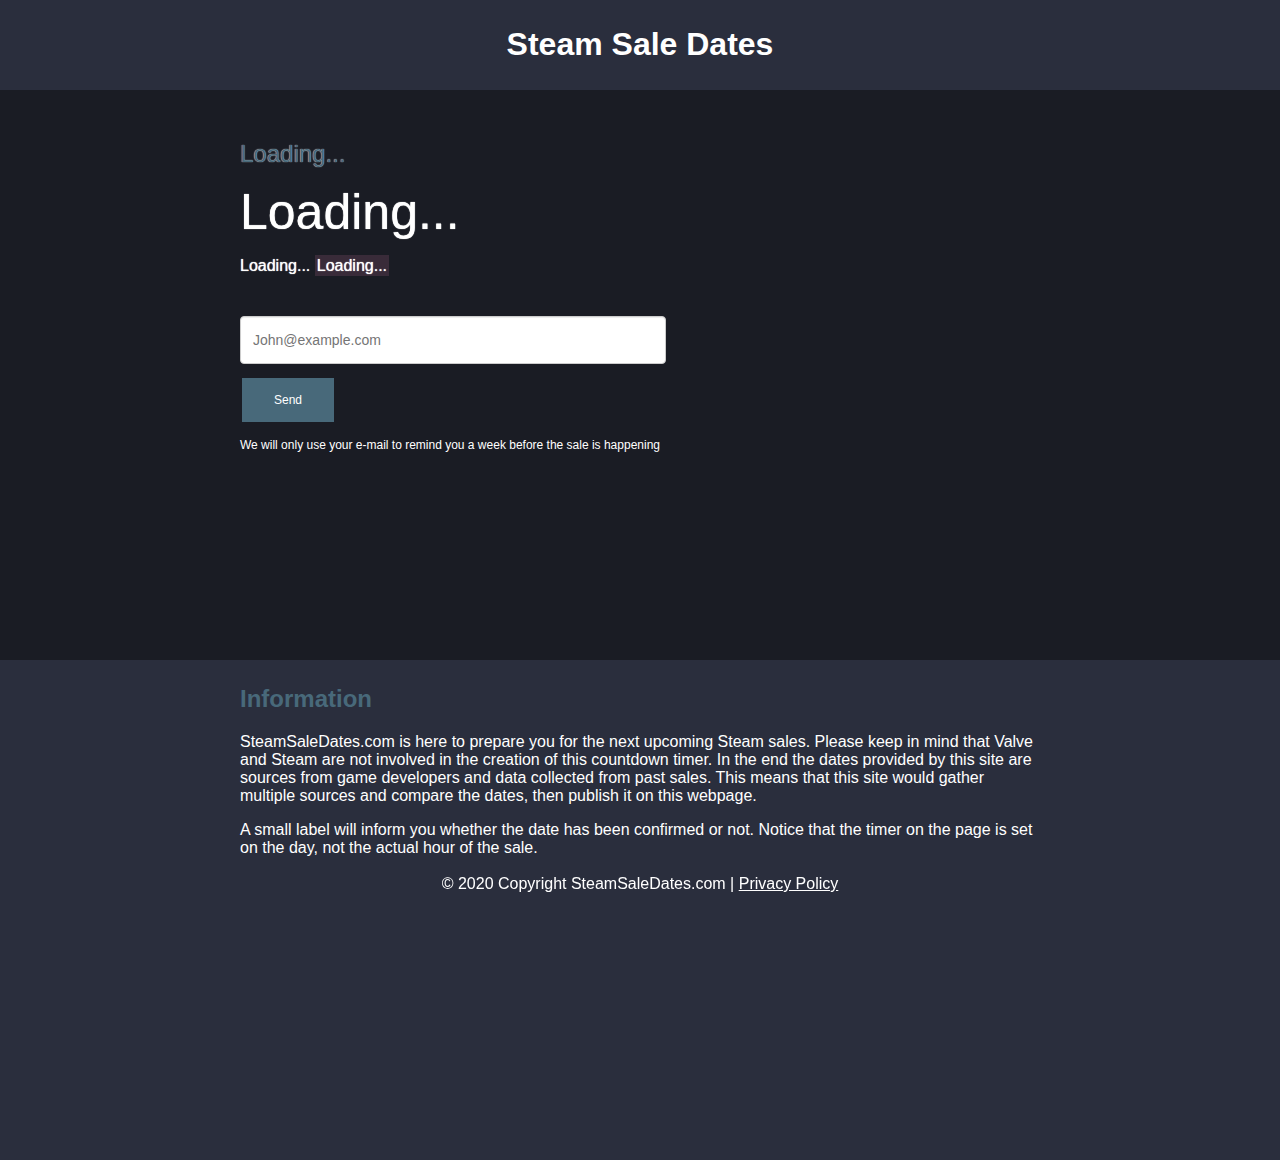
<file: index.html>
<!DOCTYPE html>
<html lang="en">

<head>
    <title>SteamSaleDates.com | Check when the next steam sale is on!</title>
    <link rel="stylesheet" href="css/main.css">
    <link rel="stylesheet" href="https://s.pageclip.co/v1/pageclip.css" media="screen">

    <!-- Global site tag (gtag.js) - Google Analytics -->
    <script async src="https://www.googletagmanager.com/gtag/js?id=UA-133485111-2"></script>
    <script>
      window.dataLayer = window.dataLayer || [];
      function gtag(){dataLayer.push(arguments);}
      gtag('js', new Date());
    
      gtag('config', 'UA-133485111-2');
    </script>

    
    <script defer src="https://s.pageclip.co/v1/pageclip.js" charset="utf-8"></script>
    <script defer  src="js/sale.js"></script>
    <meta name="description" content="Get the Latest Information on the next steam sale at Steamsaledates.com. We provide the most accurate information regarding the next steam sale!" />
    <meta name="viewport" content="width=device-width, initial-scale=1.0">
    <meta charset="utf-8">
    <link rel="canonical" href="https://steamsaledates.com/" />
    <meta property="og:type" content="website" />
    <meta property="og:url" content="https://www.SteamSaleDates.com/" />
    <meta name="theme-color" content="#2a2e3d" />
    <meta http-equiv="X-UA-Compatible" content="IE=edge">
    <meta property="og:title" content="SteamSaleDates.com | Check when the next steam sale is on!" />
    <link rel="shortcut icon" href="img/icon.png" />
    <meta property="og:description" content="Get the Latest Information on the next steam sale at Steamsaledates.com. We provide the most accurate information regarding the next steam sale!" />
    <meta name="keywords" content="steam sale, when is steam sale, steam sale countdown, steam game cheap, steam cheap game, who is steam sale, cheap games, steam sale, confirmed steam sale, steam sale dates, steam sale leaks">
</head>

<body>
    <header>
        <h1>Steam Sale Dates</h1>
    </header>
    <main id="top">
        <div id="event"><span class="animate">Loading...</span></div>
        <span id="nextsale"><span class="animate">Loading...</span></span>
        <p><span id="Countdowndate"><span class="animate">Loading...</span></span> <span id="status"><span class="animate">Loading...</span></span></p>
        <section class="newsletter">
            <form action="https://send.pageclip.co/tXFzaFHgPaRiCjHQhLLAt20P8y3xjB8R/newslettersteam" class="pageclip-form" method="post">
                 <input type="email" class="form-control" name="email" placeholder="John@example.com" required>  <button type="submit" class="pageclip-form__submit"><span>Send</span>  </button>
                 <p id="informationEmail">We will only use your e-mail to remind you a week before the sale is happening</p>
            </form>
        </section> 
    </main>

    <section id="bottom">
        <section id="faq">
            <h2 id="info">Information</h2>
            <p>
                SteamSaleDates.com is here to prepare you for the next upcoming Steam sales. Please keep in mind that Valve and Steam are not involved in the creation of this countdown timer. In the end the dates provided by this site are sources from game developers and data collected from past sales. This means that this site would gather multiple sources and compare the dates, then publish it on this webpage.
            </p>
            <p>
                A small label will inform you whether the date has been confirmed or not. Notice that the timer on the page is set on the day, not the actual hour of the sale.
            </p>
        </section>

    </section>
    <footer>© 2020 Copyright SteamSaleDates.com | <a href="privacy.html" style="color: white;" target="_blank">Privacy Policy</a></footer>

</body>

</html>
</file>
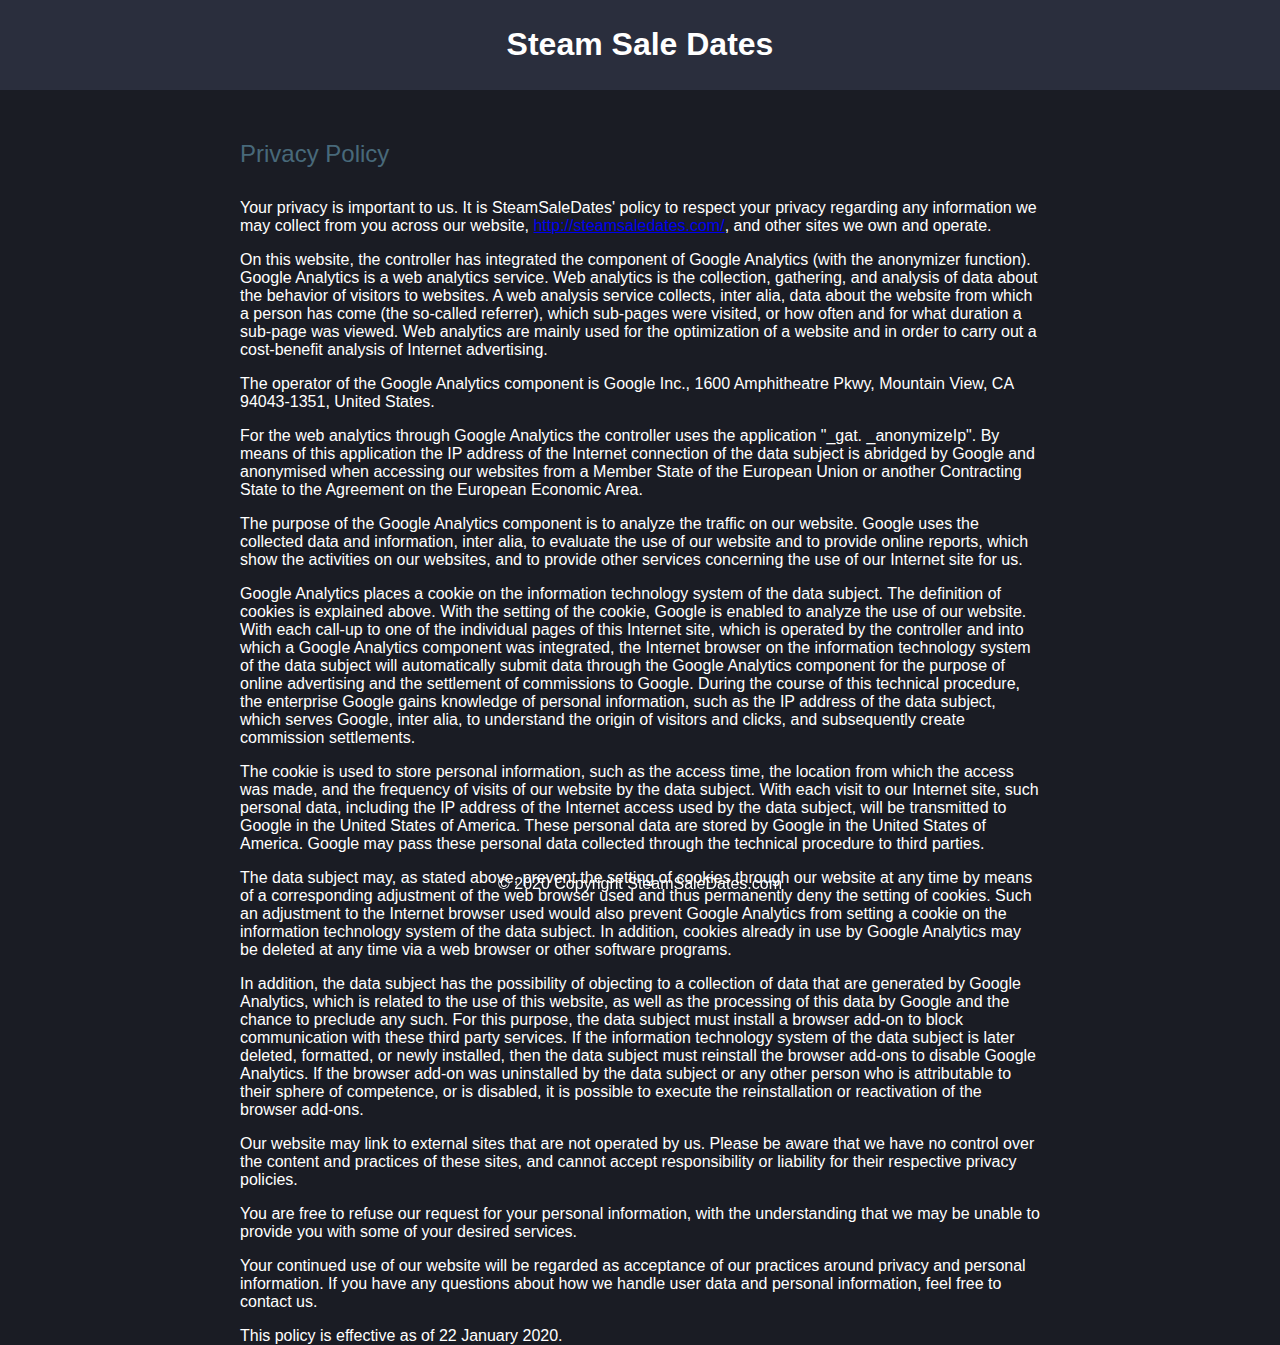
<file: privacy.html>
<!DOCTYPE html>
<html lang="en">

<head>
    <title>SteamSaleDates.com | Check when the next steam sale is on!</title>
    <link rel="stylesheet" href="css/main.css">

    <!-- Global site tag (gtag.js) - Google Analytics -->
    <script async src="https://www.googletagmanager.com/gtag/js?id=UA-133485111-2"></script>
    <script>
      window.dataLayer = window.dataLayer || [];
      function gtag(){dataLayer.push(arguments);}
      gtag('js', new Date());
    
      gtag('config', 'UA-133485111-2');
    </script>

    

    <meta name="description" content="Get the Latest Information on the next steam sale at Steamsaledates.com. We provide the most accurate information regarding the next steam sale!" />
    <meta name="viewport" content="width=device-width, initial-scale=1.0">
    <meta charset="utf-8">
    <link rel="canonical" href="https://steamsaledates.com/" />
    <meta property="og:type" content="website" />
    <meta property="og:url" content="https://www.SteamSaleDates.com/privacy.html" />
    <meta name="theme-color" content="#2a2e3d" />
    <meta http-equiv="X-UA-Compatible" content="IE=edge">
    <meta property="og:title" content="SteamSaleDates.com | Check when the next steam sale is on!" />
    <link rel="shortcut icon" href="img/icon.png" />
    <meta property="og:description" content="Get the Latest Information on the next steam sale at Steamsaledates.com. We provide the most accurate information regarding the next steam sale!" />
    <meta name="keywords" content="steam sale, when is steam sale, steam sale countdown, steam game cheap, steam cheap game, who is steam sale, cheap games, steam sale, confirmed steam sale, steam sale dates, steam sale leaks">
</head>

<body>
    <header>
        <h1>Steam Sale Dates</h1>
    </header>
    <main id="top">
        <div id="event">Privacy Policy</div>
        <p>Your privacy is important to us. It is SteamSaleDates' policy to respect your privacy regarding any information we may collect from you across our website, <a href="http://steamsaledates.com/">http://steamsaledates.com/</a>, and other sites we own and operate.</p>
<p>
        On this website, the controller has integrated the component of Google Analytics (with the anonymizer function). Google Analytics is a web analytics service. Web analytics is the collection, gathering, and analysis of data about the behavior of visitors to websites. A web analysis service collects, inter alia, data about the website from which a person has come (the so-called referrer), which sub-pages were visited, or how often and for what duration a sub-page was viewed. Web analytics are mainly used for the optimization of a website and in order to carry out a cost-benefit analysis of Internet advertising.
</p>
<p>
The operator of the Google Analytics component is Google Inc., 1600 Amphitheatre Pkwy, Mountain View, CA 94043-1351, United States.
</p>
<p>
For the web analytics through Google Analytics the controller uses the application "_gat. _anonymizeIp". By means of this application the IP address of the Internet connection of the data subject is abridged by Google and anonymised when accessing our websites from a Member State of the European Union or another Contracting State to the Agreement on the European Economic Area.
</p>
<p>
The purpose of the Google Analytics component is to analyze the traffic on our website. Google uses the collected data and information, inter alia, to evaluate the use of our website and to provide online reports, which show the activities on our websites, and to provide other services concerning the use of our Internet site for us.
</p>
<p>
Google Analytics places a cookie on the information technology system of the data subject. The definition of cookies is explained above. With the setting of the cookie, Google is enabled to analyze the use of our website. With each call-up to one of the individual pages of this Internet site, which is operated by the controller and into which a Google Analytics component was integrated, the Internet browser on the information technology system of the data subject will automatically submit data through the Google Analytics component for the purpose of online advertising and the settlement of commissions to Google. During the course of this technical procedure, the enterprise Google gains knowledge of personal information, such as the IP address of the data subject, which serves Google, inter alia, to understand the origin of visitors and clicks, and subsequently create commission settlements.
</p>
<p>
The cookie is used to store personal information, such as the access time, the location from which the access was made, and the frequency of visits of our website by the data subject. With each visit to our Internet site, such personal data, including the IP address of the Internet access used by the data subject, will be transmitted to Google in the United States of America. These personal data are stored by Google in the United States of America. Google may pass these personal data collected through the technical procedure to third parties.
</p>
<p>
The data subject may, as stated above, prevent the setting of cookies through our website at any time by means of a corresponding adjustment of the web browser used and thus permanently deny the setting of cookies. Such an adjustment to the Internet browser used would also prevent Google Analytics from setting a cookie on the information technology system of the data subject. In addition, cookies already in use by Google Analytics may be deleted at any time via a web browser or other software programs.
</p>
<p>
In addition, the data subject has the possibility of objecting to a collection of data that are generated by Google Analytics, which is related to the use of this website, as well as the processing of this data by Google and the chance to preclude any such. For this purpose, the data subject must install a browser add-on to block communication with these third party services. If the information technology system of the data subject is later deleted, formatted, or newly installed, then the data subject must reinstall the browser add-ons to disable Google Analytics. If the browser add-on was uninstalled by the data subject or any other person who is attributable to their sphere of competence, or is disabled, it is possible to execute the reinstallation or reactivation of the browser add-ons.
</p>

<p>Our website may link to external sites that are not operated by us. Please be aware that we have no control over the content and practices of these sites, and cannot accept responsibility or liability for their respective privacy policies.</p>
<p>You are free to refuse our request for your personal information, with the understanding that we may be unable to provide you with some of your desired services.</p>
<p>Your continued use of our website will be regarded as acceptance of our practices around privacy and personal information. If you have any questions about how we handle user data and personal information, feel free to contact us.</p>
<p style="margin-bottom: 100px">This policy is effective as of 22 January 2020.</p>
        
    </main>

    <footer>© 2020 Copyright SteamSaleDates.com</footer>

</body>

</html>
</file>
<file: css/main.css>
body,
html {
    height: auto;
    width: 100%;
    margin: 0;
    padding: 0;
    background-color: #1a1c24;
    color: #fff;
    font-family: sans-serif
}
@keyframes load {
    0%{
        opacity: 0.08;
/*         font-size: 10px; */
/* 				font-weight: 400; */
				filter: blur(5px);
        }
    100%{
/*         opacity: 1; */
/*         font-size: 12px; */
/* 				font-weight:600; */
/* 				filter: blur(0); */
        }
}

.animate {
	animation: load 1.2s infinite 0s ease-in-out;
	animation-direction: alternate;
	text-shadow: 0 0 1px white;
}




header span {
    text-align: center
}

.newsletter {
    margin: auto;
    width: auto
}

.form-control {
    display: block;
    width: 50%;
    height: 34px;
    padding: 6px 12px;
    font-size: 14px;
    line-height: 1.42857143;
    color: #555;
    background-color: #fff;
    background-image: none;
    border: 1px solid #ccc;
    border-radius: 4px;
    -webkit-box-shadow: inset 0 1px 1px rgba(0, 0, 0, .075);
    box-shadow: inset 0 1px 1px rgba(0, 0, 0, .075);
    -webkit-transition: border-color ease-in-out .15s, box-shadow ease-in-out .15s;
    -o-transition: border-color ease-in-out .15s, box-shadow ease-in-out .15s;
    -webkit-transition: border-color ease-in-out .15s, -webkit-box-shadow ease-in-out .15s;
    transition: border-color ease-in-out .15s, -webkit-box-shadow ease-in-out .15s;
    transition: border-color ease-in-out .15s, box-shadow ease-in-out .15s;
    transition: border-color ease-in-out .15s, box-shadow ease-in-out .15s, -webkit-box-shadow ease-in-out .15s;
    margin-bottom: 10px
}

header {
    height: auto;
    background-color: #2a2e3d;
    text-align: center;
    padding: 5px;
    margin-bottom: 50px
}

button {
    background-color: #48697a;
    border: none;
    color: #fff;
    padding: 15px 32px;
    text-align: center;
    text-decoration: none;
    display: inline-block;
    margin: 4px 2px;
    cursor: pointer;
    font-size: 12px
}

.pageclip-form {
    padding-top: 25px
}

#informationEmail {
    font-size: 12px
}

#top {
    margin: auto;
    width: 800px;
    height: 500px
}

#bottom {
    height: 500px;
    margin: auto;
    width: 100%;
    background-color: #2a2e3d
}

#faq {
    margin: auto;
    width: 800px;
    height: 500px
}

#nextsale {
    font-size: 50px
}

#info {
    color: #48697a;
    padding-top: 25px
}

footer {
    position: fixed;
    left: 0;
    right: 0;
    bottom: 2px;
    text-align: center;
    padding: 5px
}

#status {
    background-color: #392b39;
    padding: 2px
}

#event {
    color: #48697a;
    font-size: 1.5em;
    padding-bottom: 15px
}

.rainbow {
    -webkit-animation: rainbow 5s infinite;
    -ms-animation: rainbow 5s infinite;
    animation: rainbow 5s infinite
}

@-webkit-keyframes rainbow {
    0% {
        color: orange
    }

    10% {
        color: purple
    }

    20% {
        color: red
    }

    30% {
        color: #5f9ea0
    }

    40% {
        color: #ff0
    }

    50% {
        color: coral
    }

    60% {
        color: green
    }

    70% {
        color: #0ff
    }

    80% {
        color: #ff1493
    }

    90% {
        color: #1e90ff
    }

    100% {
        color: orange
    }
}

@-ms-keyframes rainbow {
    0% {
        color: orange
    }

    10% {
        color: purple
    }

    20% {
        color: red
    }

    30% {
        color: #5f9ea0
    }

    40% {
        color: #ff0
    }

    50% {
        color: coral
    }

    60% {
        color: green
    }

    70% {
        color: #0ff
    }

    80% {
        color: #ff1493
    }

    90% {
        color: #1e90ff
    }

    100% {
        color: orange
    }
}

@keyframes rainbow {
    0% {
        color: orange
    }

    10% {
        color: purple
    }

    20% {
        color: red
    }

    30% {
        color: #5f9ea0
    }

    40% {
        color: #ff0
    }

    50% {
        color: coral
    }

    60% {
        color: green
    }

    70% {
        color: #0ff
    }

    80% {
        color: #ff1493
    }

    90% {
        color: #1e90ff
    }

    100% {
        color: orange
    }
}

@media only screen and (device-width:768px) {
    #nextsale {
        font-size: 25px
    }

    header {
        width: 100%;
        height: auto;
        background-color: #2a2e3d;
        text-align: center;
        padding: 5px;
        margin-bottom: 50px
    }

    #top {
        margin: auto;
        width: auto;
        padding: 15px;
        height: auto
    }

    #bottom {
        margin: auto;
        width: auto;
        padding: 15px;
        height: auto;
        background-color: #1a1c24
    }

    #faq {
        width: auto
    }

    footer {
        background-color: #2a2e3d;
        padding: 10px;
        bottom: 0
    }
}

@media only screen and (max-width:600px) {
    #nextsale {
        font-size: 25px
    }

    header {
        width: 100%;
        height: auto;
        background-color: #2a2e3d;
        text-align: center;
        padding: 5px;
        margin-bottom: 50px
    }

    #top {
        margin: auto;
        width: auto;
        padding: 15px;
        height: auto
    }

    #bottom {
        margin: auto;
        width: auto;
        padding: 15px;
        height: auto;
        background-color: #1a1c24
    }

    #faq {
        width: auto
    }

    footer {
        background-color: #2a2e3d;
        padding: 10px;
        bottom: 0
    }
}
</file>
